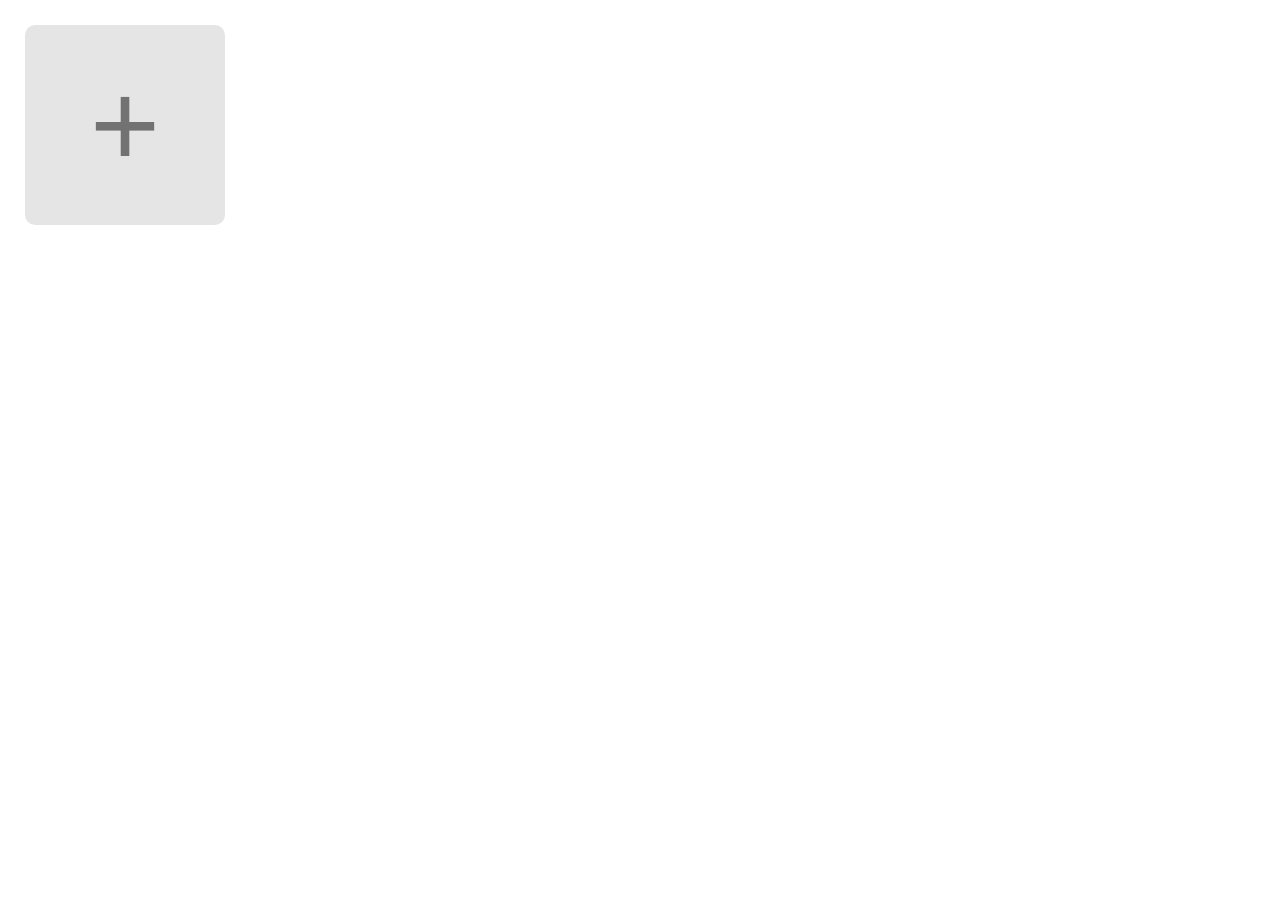
<file: index.html>
<!DOCTYPE html>
<html lang="en">
<head>
    <meta charset="UTF-8">
    <meta http-equiv="X-UA-Compatible" content="IE=edge">
    <meta name="viewport" content="width=device-width, initial-scale=1.0">
    <title>Sticky Notes</title>
    <link rel="stylesheet" href="./index.css">
    <script src="./index.js"defer></script>
</head>
<body>
    <div id="app">
        <button class="add-note">+</button>      
    </div>
</body>
</html>
</file>
<file: index.css>
body{
    margin: 0;
    padding: 0;
}

#app{
    display: grid;
    grid-template-columns: repeat(auto-fill,200px);
    padding: 25px;
    gap: 24px;
}
.note{
    height: 200px;
    box-sizing: border-box;
    padding: 16px;
    border: none;
    border-radius: 10px;
    box-shadow: 0 0 7px rgba(0,0,0,0.15);
    resize: none;
    font-family: sans-serif;
    font-size: 18px;
}
.add-note{
    height: 200px;
    border: none;
    outline: none;
    background: rgba(0,0,0,0.1);
    border-radius: 10px;
    font-size: 120px;
    color: rgba(0,0,0,0.5);
    cursor: pointer;
    transition: background 0.2s ;
}
.add-note:hover{
    background: rgba(0,0,0,0.2);
}
</file>
<file: Sticky Notes/notes.css>
body{
    margin: 0;
    padding: 0;
}

#app{
    display: grid;
    grid-template-columns: repeat(auto-fill,200px);
    padding: 25px;
    gap: 24px;
}
.note{
    height: 200px;
    box-sizing: border-box;
    padding: 16px;
    border: none;
    border-radius: 10px;
    box-shadow: 0 0 7px rgba(0,0,0,0.15);
    resize: none;
    font-family: sans-serif;
    font-size: 18px;
}
.add-note{
    height: 200px;
    border: none;
    outline: none;
    background: rgba(0,0,0,0.1);
    border-radius: 10px;
    font-size: 120px;
    color: rgba(0,0,0,0.5);
    cursor: pointer;
    transition: background 0.2s ;
}
.add-note:hover{
    background: rgba(0,0,0,0.2);
}
</file>
